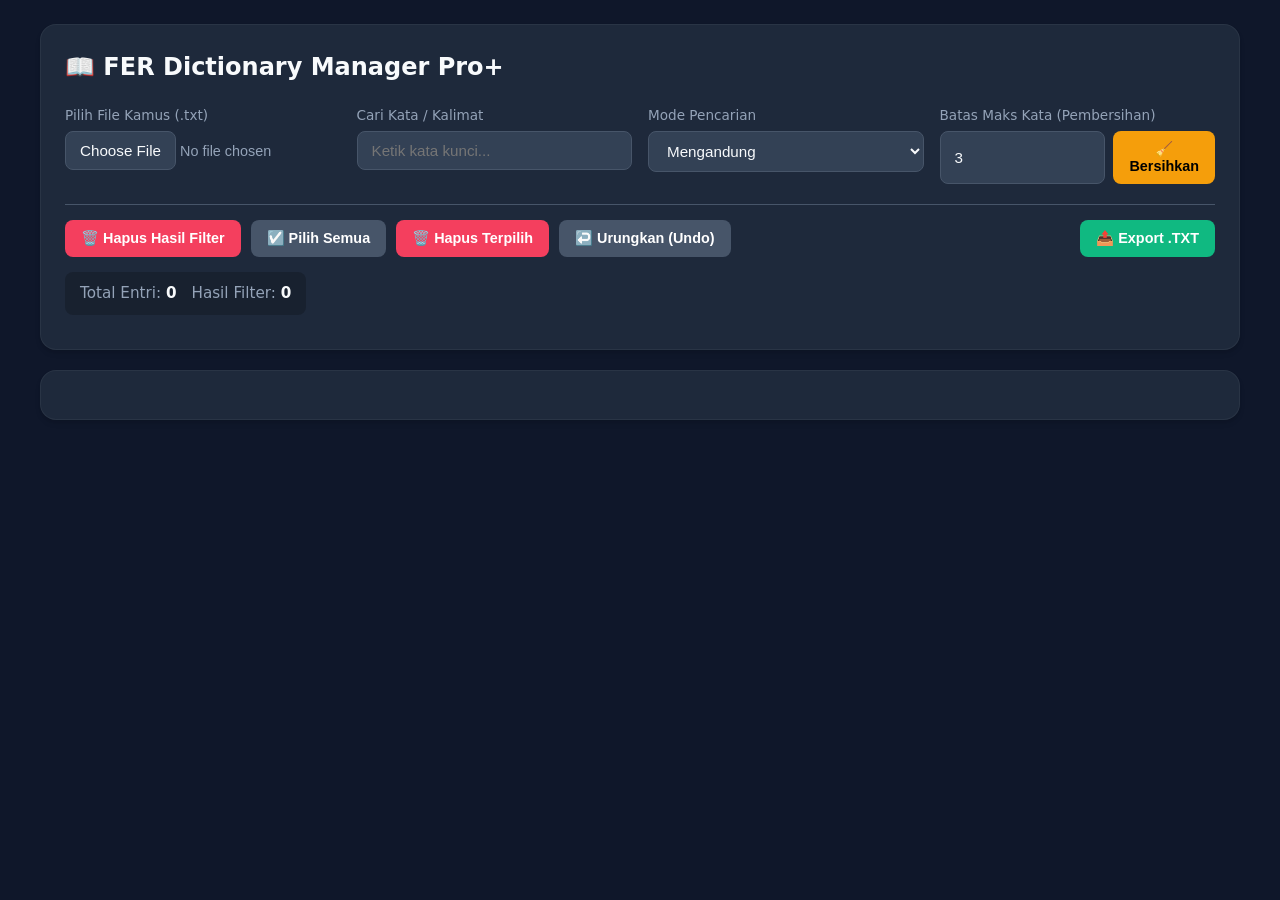
<file: datakata.html>
<!doctype html>
<html lang="id">
  <head>
    <meta charset="UTF-8" />
    <meta name="viewport" content="width=device-width, initial-scale=1" />
    <title>FER Dictionary Manager Pro+</title>
    <style>
      :root {
        --bg-main: #0f172a;
        --bg-card: #1e293b;
        --bg-input: #334155;
        --border: #475569;
        --text-main: #f8fafc;
        --text-muted: #94a3b8;
        --primary: #0ea5e9;
        --primary-hover: #0284c7;
        --success: #10b981;
        --danger: #f43f5e;
        --danger-hover: #e11d48;
        --accent: #f59e0b;
      }

      * {
        box-sizing: border-box;
        margin: 0;
        padding: 0;
      }

      body {
        font-family: system-ui, -apple-system, BlinkMacSystemFont, 'Segoe UI', Roboto, Oxygen, Ubuntu, Cantarell, sans-serif;
        background: var(--bg-main);
        color: var(--text-main);
        padding: 24px;
        line-height: 1.5;
      }

      .container {
        max-width: 1200px;
        margin: 0 auto;
      }

      .card {
        background: var(--bg-card);
        padding: 24px;
        border-radius: 16px;
        margin-bottom: 20px;
        border: 1px solid rgba(255, 255, 255, 0.05);
        box-shadow: 0 4px 6px -1px rgba(0, 0, 0, 0.1), 0 2px 4px -2px rgba(0, 0, 0, 0.1);
      }

      h2 {
        font-size: 1.5rem;
        font-weight: 700;
        margin-bottom: 20px;
        color: var(--text-main);
        display: flex;
        align-items: center;
        gap: 10px;
      }

      .control-grid {
        display: grid;
        grid-template-columns: repeat(auto-fit, minmax(220px, 1fr));
        gap: 16px;
        margin-bottom: 20px;
      }

      .control-group {
        display: flex;
        flex-direction: column;
        gap: 6px;
      }

      label {
        font-size: 0.85rem;
        color: var(--text-muted);
        font-weight: 500;
      }

      input[type="text"],
      input[type="number"],
      select,
      input[type="file"]::-webkit-file-upload-button {
        background: var(--bg-input);
        border: 1px solid var(--border);
        color: var(--text-main);
        padding: 10px 14px;
        border-radius: 8px;
        outline: none;
        font-size: 0.95rem;
        transition: all 0.2s;
      }

      input[type="file"] {
        color: var(--text-muted);
        font-size: 0.9rem;
      }

      input:focus, select:focus {
        border-color: var(--primary);
        box-shadow: 0 0 0 2px rgba(14, 165, 233, 0.2);
      }

      .action-bar {
        display: flex;
        flex-wrap: wrap;
        gap: 10px;
        padding-top: 15px;
        border-top: 1px solid var(--border);
        margin-bottom: 15px;
      }

      button {
        padding: 10px 16px;
        border-radius: 8px;
        border: none;
        font-weight: 600;
        font-size: 0.9rem;
        cursor: pointer;
        display: inline-flex;
        align-items: center;
        gap: 8px;
        transition: all 0.2s;
        background: #475569;
        color: #fff;
      }

      button:hover {
        opacity: 0.9;
        transform: translateY(-1px);
      }

      button:active {
        transform: translateY(0);
      }

      .btn-primary { background: var(--primary); }
      .btn-success { background: var(--success); }
      .btn-danger { background: var(--danger); }
      .btn-accent { background: var(--accent); color: #000; }

      .stats {
        font-size: 0.95rem;
        color: var(--text-muted);
        display: flex;
        gap: 15px;
        background: rgba(0, 0, 0, 0.2);
        padding: 10px 15px;
        border-radius: 8px;
        width: fit-content;
      }

      .stats span {
        color: var(--text-main);
        font-weight: 700;
      }

      .words {
        display: grid;
        grid-template-columns: repeat(auto-fill, minmax(240px, 1fr));
        gap: 10px;
        max-height: 500px;
        overflow-y: auto;
        padding-right: 5px;
      }

      .words::-webkit-scrollbar {
        width: 6px;
      }
      .words::-webkit-scrollbar-track {
        background: var(--bg-card);
      }
      .words::-webkit-scrollbar-thumb {
        background: var(--border);
        border-radius: 4px;
      }

      .word-card {
        background: rgba(15, 23, 42, 0.6);
        padding: 12px;
        border-radius: 8px;
        border: 1px solid var(--border);
        display: flex;
        align-items: center;
        gap: 10px;
        cursor: pointer;
        user-select: none;
        transition: background 0.2s, border-color 0.2s;
      }

      .word-card:hover {
        background: rgba(15, 23, 42, 0.9);
        border-color: var(--primary);
      }

      .word-card input[type="checkbox"] {
        width: 16px;
        height: 16px;
        accent-color: var(--primary);
        cursor: pointer;
      }

      .word-text {
        white-space: nowrap;
        overflow: hidden;
        text-overflow: ellipsis;
        font-size: 0.95rem;
      }

      .notice {
        font-size: 0.85rem;
        color: var(--accent);
        margin-top: 10px;
      }

      /* Badge Style */
      .badge {
        font-size: 0.7rem;
        font-weight: bold;
        padding: 2px 6px;
        border-radius: 4px;
        margin-left: auto;
      }
      .badge-id {
        background: rgba(16, 185, 129, 0.2);
        color: var(--success);
        border: 1px solid var(--success);
      }
      .badge-en {
        background: rgba(14, 165, 233, 0.2);
        color: var(--primary);
        border: 1px solid var(--primary);
      }
      .badge-unknown {
        background: rgba(148, 163, 184, 0.2);
        color: var(--text-muted);
        border: 1px solid var(--border);
      }
    </style>
  </head>
  <body>
    <div class="container">
      <div class="card">
        <h2>📖 FER Dictionary Manager Pro+</h2>

        <div class="control-grid">
          <div class="control-group">
            <label for="fileInput">Pilih File Kamus (.txt)</label>
            <input type="file" id="fileInput" accept=".txt" />
          </div>

          <div class="control-group">
            <label for="search">Cari Kata / Kalimat</label>
            <input type="text" id="search" placeholder="Ketik kata kunci..." />
          </div>

          <div class="control-group">
            <label for="mode">Mode Pencarian</label>
            <select id="mode">
              <option value="contains">Mengandung</option>
              <option value="prefix">Awalan (Prefix)</option>
              <option value="suffix">Akhiran (Suffix)</option>
            </select>
          </div>

          <div class="control-group">
            <label for="maxWords">Batas Maks Kata (Pembersihan)</label>
            <div style="display: flex; gap: 8px;">
              <input type="number" id="maxWords" value="3" min="1" style="width: 100%;" />
              <button class="btn-accent" onclick="cleanSentences()" title="Bersihkan item yang melebihi batas kata/simbol">🧹 Bersihkan</button>
            </div>
          </div>
        </div>

        <div class="action-bar">
          <button class="btn-danger" onclick="deleteFiltered()">🗑️ Hapus Hasil Filter</button>
          <button id="btnSelectAll" onclick="toggleSelectAll()">☑️ Pilih Semua</button>
          <button class="btn-danger" onclick="deleteSelected()">🗑️ Hapus Terpilih</button>
          <button onclick="undoDelete()">↩️ Urungkan (Undo)</button>
          <button class="btn-success" style="margin-left: auto;" onclick="exportTxt()">📤 Export .TXT</button>
        </div>

        <div class="stats">
          <div>Total Entri: <span id="total">0</span></div>
          <div>Hasil Filter: <span id="result">0</span></div>
        </div>
        <div id="notice" class="notice"></div>
      </div>

      <div class="card">
        <div id="words" class="words"></div>
      </div>
    </div>

    <script type="module">
      import { franc } from 'https://esm.sh/franc-min@6';

      let words = [];
      let backup = null;
      let allSelected = false;

      // Fungsi Analisis AI Otomatis menggunakan Franc NLP Engine
      function analisaBahasaAI(teks) {
        let t = teks.trim();
        if (!t) return { kode: "??", class: "badge-unknown" };

        // Panggil AI model untuk mendeteksi ISO 639-3 language code
        let kodeBahasa = franc(t, { minLength: 2 }); 

        if (kodeBahasa === 'ind') return { kode: "ID", class: "badge-id" };
        if (kodeBahasa === 'eng') return { kode: "EN", class: "badge-en" };
        
        // Kembalikan objek tidak diketahui jika model mendeteksi bahasa lain/ragu (und)
        return { kode: "??", class: "badge-unknown" };
      }

      // Event listener untuk input file
      document.getElementById("fileInput").addEventListener("change", (e) => {
        const f = e.target.files[0];
        if (!f) return;
        const r = new FileReader();
        r.onload = (ev) => {
          words = [
            ...new Set(
              ev.target.result
                .split(/\r?\n/)
                .map((v) => v.trim())
                .filter(Boolean),
            ),
          ];
          allSelected = false;
          updateSelectButtonText();
          render();
        };
        r.readAsText(f);
      });

      document.getElementById("search").addEventListener("input", render);
      document.getElementById("mode").addEventListener("change", render);

      function filtered() {
        let q = document.getElementById("search").value.toLowerCase().trim();
        let m = document.getElementById("mode").value;
        if (!q) return words;

        if (m === "prefix")
          return words.filter((x) => x.toLowerCase().startsWith(q));
        if (m === "suffix")
          return words.filter((x) => x.toLowerCase().endsWith(q));
        return words.filter((x) => x.toLowerCase().includes(q));
      }

      function render() {
        let data = filtered();
        document.getElementById("total").textContent = words.length;
        document.getElementById("result").textContent = data.length;

        let box = document.getElementById("words");
        let noticeBox = document.getElementById("notice");
        box.innerHTML = "";
        
        let limit = 1000;
        let visibleData = data.slice(0, limit);

        if (data.length > limit) {
          noticeBox.textContent = `⚠️ Menampilkan ${limit} dari ${data.length} hasil untuk menjaga performa browser tetap lancar.`;
        } else {
          noticeBox.textContent = "";
        }

        visibleData.forEach((w) => {
          let d = document.createElement("div");
          d.className = "word-card";
          
          // Proses analisis berjalan otomatis di sini secara realtime
          let bahasa = analisaBahasaAI(w);

          d.onclick = (e) => {
            if(e.target.tagName !== 'INPUT') {
              let cb = d.querySelector(".cb");
              cb.checked = !cb.checked;
            }
          };

          d.innerHTML = `
            <input type="checkbox" class="cb" value="${encodeURIComponent(w)}"> 
            <span class="word-text" title="${w}">${w}</span>
            <span class="badge ${bahasa.class}">${bahasa.kode}</span>
          `;
          box.appendChild(d);
        });
      }

      function cleanSentences() {
        let max = parseInt(document.getElementById("maxWords").value) || 3;
        if(words.length === 0) return alert("Kamus kosong. Silakan upload file terlebih dahulu.");

        backup = [...words];
        
        words = words.filter(item => {
          let cleanItem = item.trim();
          const jumlahKata = cleanItem.split(/\s+/).filter(Boolean).length;
          const hanyaHurufDanSpasi = /^[a-zA-ZÀ-ÿ\s\-']+$/.test(cleanItem);

          return jumlahKata <= max && hanyaHurufDanSpasi;
        });

        render();
        alert(`Pembersihan selesai! Berhasil menyaring baris yang memiliki maksimal ${max} kata.`);
      }

      function deleteFiltered() {
        let data = filtered();
        if(data.length === 0) return;
        if(!confirm(`Hapus semua (${data.length}) item dalam filter saat ini?`)) return;

        backup = [...words];
        let s = new Set(data);
        words = words.filter((x) => !s.has(x));
        render();
      }

      function toggleSelectAll() {
        const checkboxes = document.querySelectorAll(".cb");
        allSelected = !allSelected;
        checkboxes.forEach((x) => (x.checked = allSelected));
        updateSelectButtonText();
      }

      function updateSelectButtonText() {
        const btn = document.getElementById("btnSelectAll");
        btn.textContent = allSelected ? "⬜ Batal Pilih Semua" : "☑️ Pilih Semua";
      }

      function deleteSelected() {
        let selected = [...document.querySelectorAll(".cb:checked")].map((x) =>
          decodeURIComponent(x.value),
        );
        if(selected.length === 0) return alert("Tidak ada kata yang dipilih.");

        backup = [...words];
        let s = new Set(selected);
        words = words.filter((x) => !s.has(x));
        allSelected = false;
        updateSelectButtonText();
        render();
      }

      function undoDelete() {
        if (!backup) return alert("Tidak ada riwayat aksi yang bisa di-undo.");
        words = [...backup];
        backup = null;
        render();
        alert("Aksi terakhir berhasil diurungkan.");
      }

      function exportTxt() {
        if(words.length === 0) return alert("Tidak ada data untuk di-export.");
        let blob = new Blob([words.join("\n")], { type: "text/plain;charset=utf-8" });
        let a = document.createElement("a");
        a.href = URL.createObjectURL(blob);
        a.download = "fer_cleaned_dictionary.txt";
        a.click();
      }

      // Hubungkan fungsi modul ke scope window agar onclick HTML tetap berfungsi
      window.cleanSentences = cleanSentences;
      window.deleteFiltered = deleteFiltered;
      window.toggleSelectAll = toggleSelectAll;
      window.deleteSelected = deleteSelected;
      window.undoDelete = undoDelete;
      window.exportTxt = exportTxt;
    </script>
  </body>
</html>
</file>
